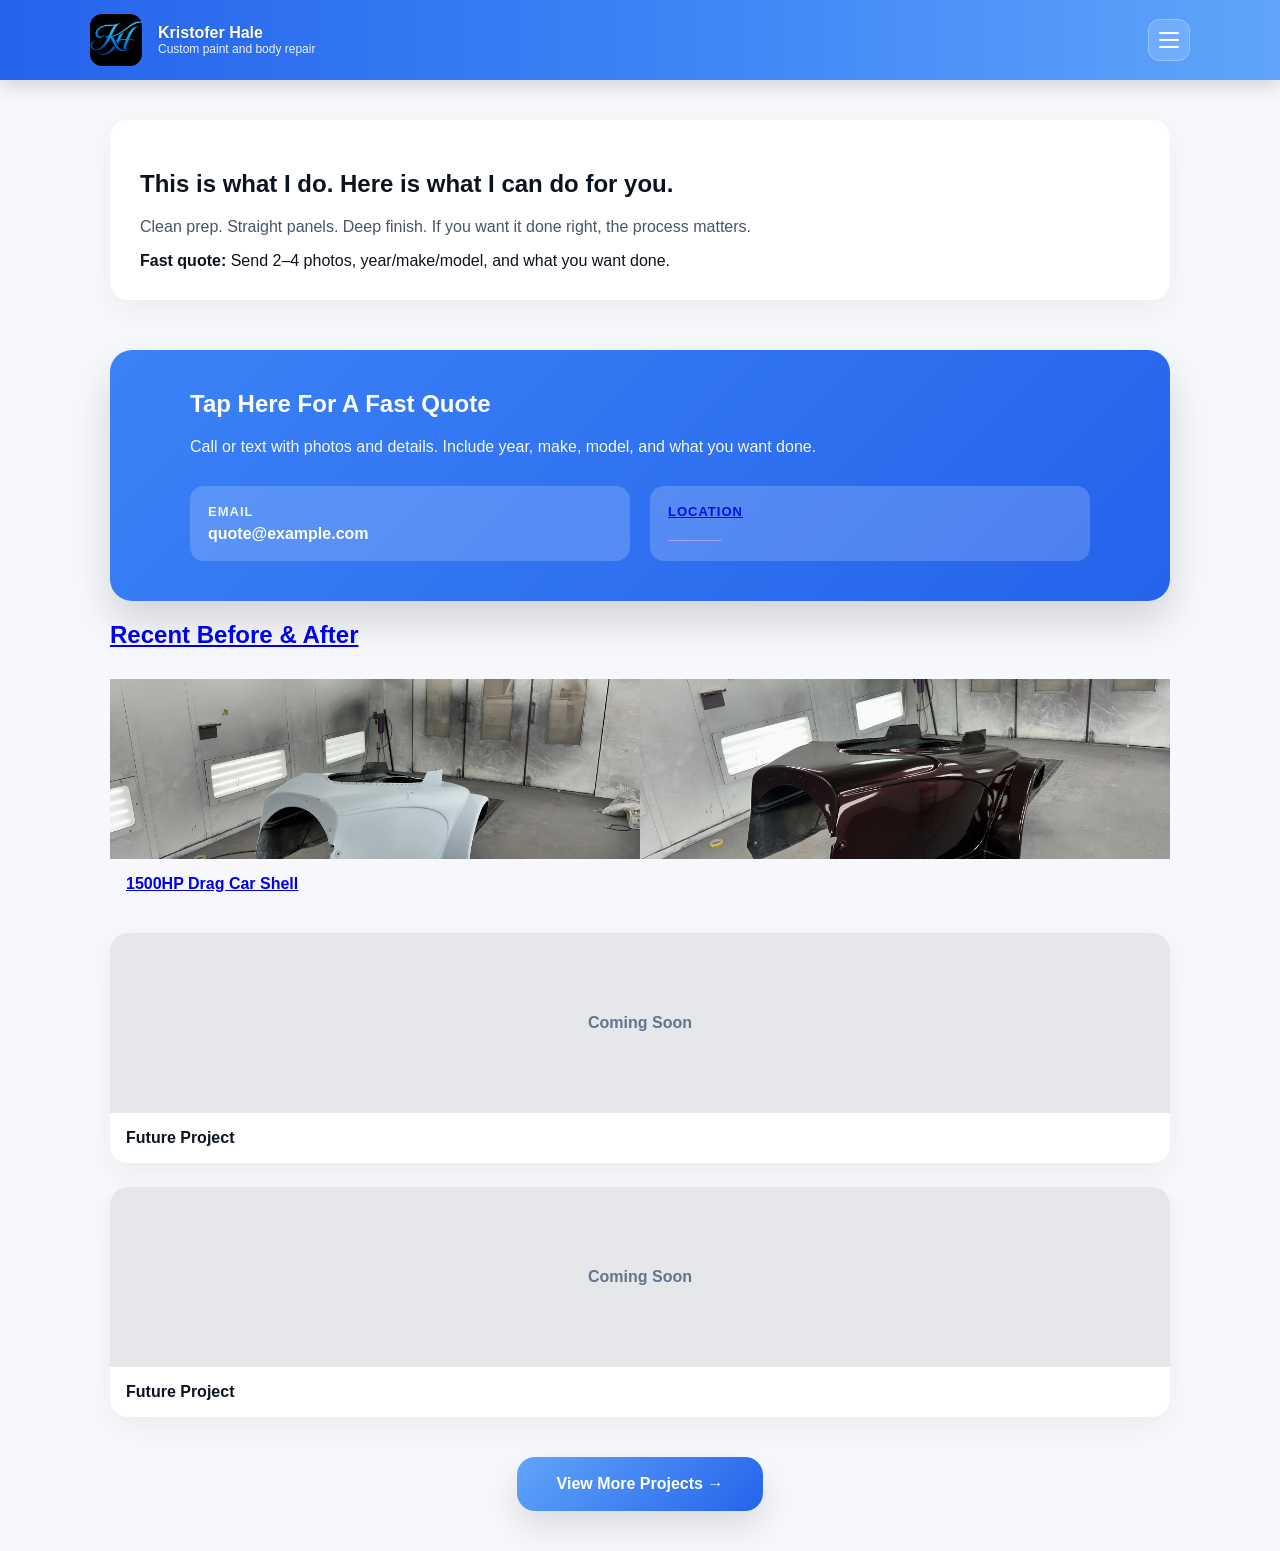
<file: index.html>
<!doctype html>
<html lang="en">
<head>
  <meta charset="utf-8" />
  <meta name="viewport" content="width=device-width, initial-scale=1" />
  <title>Kristofer Hale | Custom Paint & Body</title>
  <link rel="stylesheet" href="style.css" />
</head>
<body>

<header class="top">
  <div class="topin">
    <div class="brand">
<div class="mark">
  <img src="logo.png" alt="Kristofer Hale Logo">
</div>
      <div>
        <h3>Kristofer Hale</h3>
        <p>Custom paint and body repair</p>
      </div>
    </div>

<button class="menuBtn" id="menuBtn">
  <span></span>
  <span></span>
  <span></span>
</button>
  </div>
</header>

<!-- Slide Menu -->
<div class="menuOverlay" id="menuOverlay"></div>

<nav class="sideMenu" id="sideMenu">
  <div class="sideHeader">
    <span>Menu</span>
    <button id="closeMenu">✕</button>
  </div>
  <a href="index.html">Home</a>
  <a href="work.html">Work</a>
  <a href="services.html">Services</a>
  <a href="contact.html">Contact</a>
</nav>

<main class="wrap">

<section class="hero">
  <h1>This is what I do. Here is what I can do for you.</h1>
  <p class="sub">
    Clean prep. Straight panels. Deep finish. If you want it done right, the process matters.
  </p>
  <div class="cta">
    <b>Fast quote:</b> Send 2–4 photos, year/make/model, and what you want done.
  </div>
</section>

<section class="contactHighlight" id="contactBox">

  <div class="contactHighlightContent">
    <h2>Tap Here For A Fast Quote</h2>
    <p>
      Call or text with photos and details. Include year, make, model,
      and what you want done.
    </p>

    <div class="contactInfoRow">



      <div class="contactItem">
        <strong>Email</strong>
        <a href="mailto:quote@example.com" onclick="event.stopPropagation();">
          quote@example.com
      
      </div>

      <div class="contactItem">
        <strong>Location</strong>
        <span>______</span>
      </div>
    </div>

  </div>

</section>

<section class="section">
  <h2>Recent Before & After</h2>

  <div class="homeProjectGrid">

    <!-- PROJECT 1 -->

      <div class="homeProjectImages">
        <img src="before1.jpg" alt="Before">
        <img src="after1.jpg" alt="After">
      </div>
      <div class="homeProjectLabel">
        1500HP Drag Car Shell
      </div>


    <!-- PROJECT 2 -->
    <a href="#" class="homeProjectCard">
      <div class="homeProjectImages emptySlot">
        <div>Coming Soon</div>
      </div>
      <div class="homeProjectLabel">
        Future Project
      </div>
    </a>

    <!-- PROJECT 3 -->
    <a href="#" class="homeProjectCard">
      <div class="homeProjectImages emptySlot">
        <div>Coming Soon</div>
      </div>
      <div class="homeProjectLabel">
        Future Project
      </div>
    </a>

</section>

<div class="viewMoreWrapper">
  <a href="work.html" class="viewMoreBtn">
    View More Projects →
  </a>
</div>
</main>

<script src="script.js"></script>
</body>
</html>
</file>
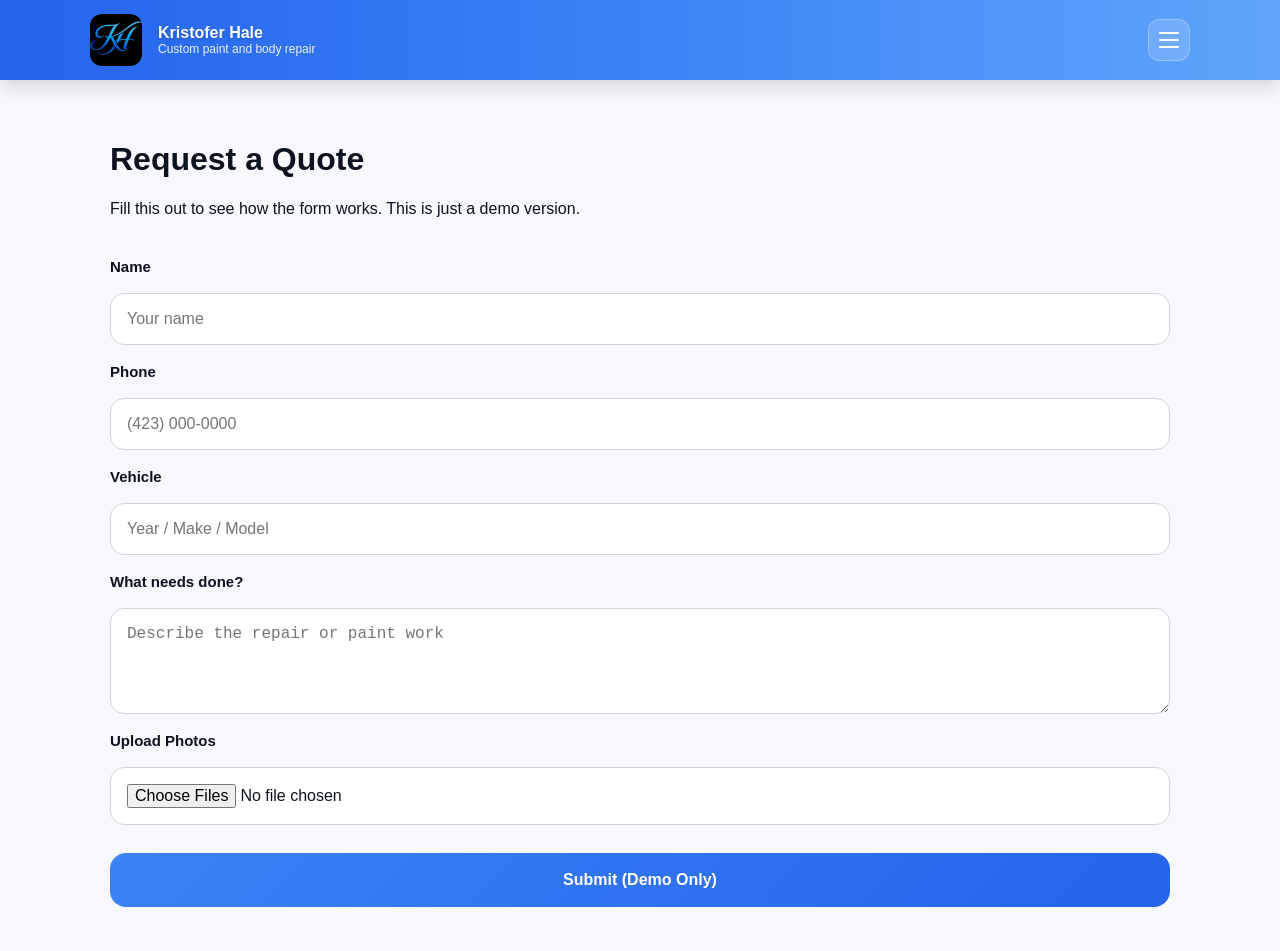
<file: contact.html>
<!doctype html>
<html lang="en">
<head>
  <meta charset="utf-8" />
  <meta name="viewport" content="width=device-width, initial-scale=1" />
  <title>Contact | Kristofer Hale</title>
  <link rel="stylesheet" href="style.css" />
</head>
<body>

<header class="top">
  <div class="topin">
    <div class="brand">
<div class="mark">
  <img src="logo.png" alt="Kristofer Hale Logo">
</div>
      <div>
        <h3>Kristofer Hale</h3>
        <p>Custom paint and body repair</p>
      </div>
    </div>

    <button class="menuBtn" id="menuBtn">
      <span></span>
      <span></span>
      <span></span>
    </button>
  </div>
</header>

<div class="menuOverlay" id="menuOverlay"></div>

<div class="sideMenu" id="sideMenu">
  <div class="sideHeader">
    Menu
    <button id="closeMenu">×</button>
  </div>
  <a href="index.html">Home</a>
  <a href="work.html">Work</a>
  <a href="contact.html">Contact</a>
</div>

<main class="wrap">

  <h1>Request a Quote</h1>
  <p>Fill this out to see how the form works. This is just a demo version.</p>

  <form class="contactFormDemo">

    <label>Name</label>
    <input type="text" placeholder="Your name">

    <label>Phone</label>
    <input type="tel" placeholder="(423) 000-0000">

    <label>Vehicle</label>
    <input type="text" placeholder="Year / Make / Model">

    <label>What needs done?</label>
    <textarea rows="4" placeholder="Describe the repair or paint work"></textarea>

    <label>Upload Photos</label>
    <input type="file" multiple>

    <button type="button">Submit (Demo Only)</button>

  </form>

</main>

<script src="script.js"></script>
</body>
</html>
</file>
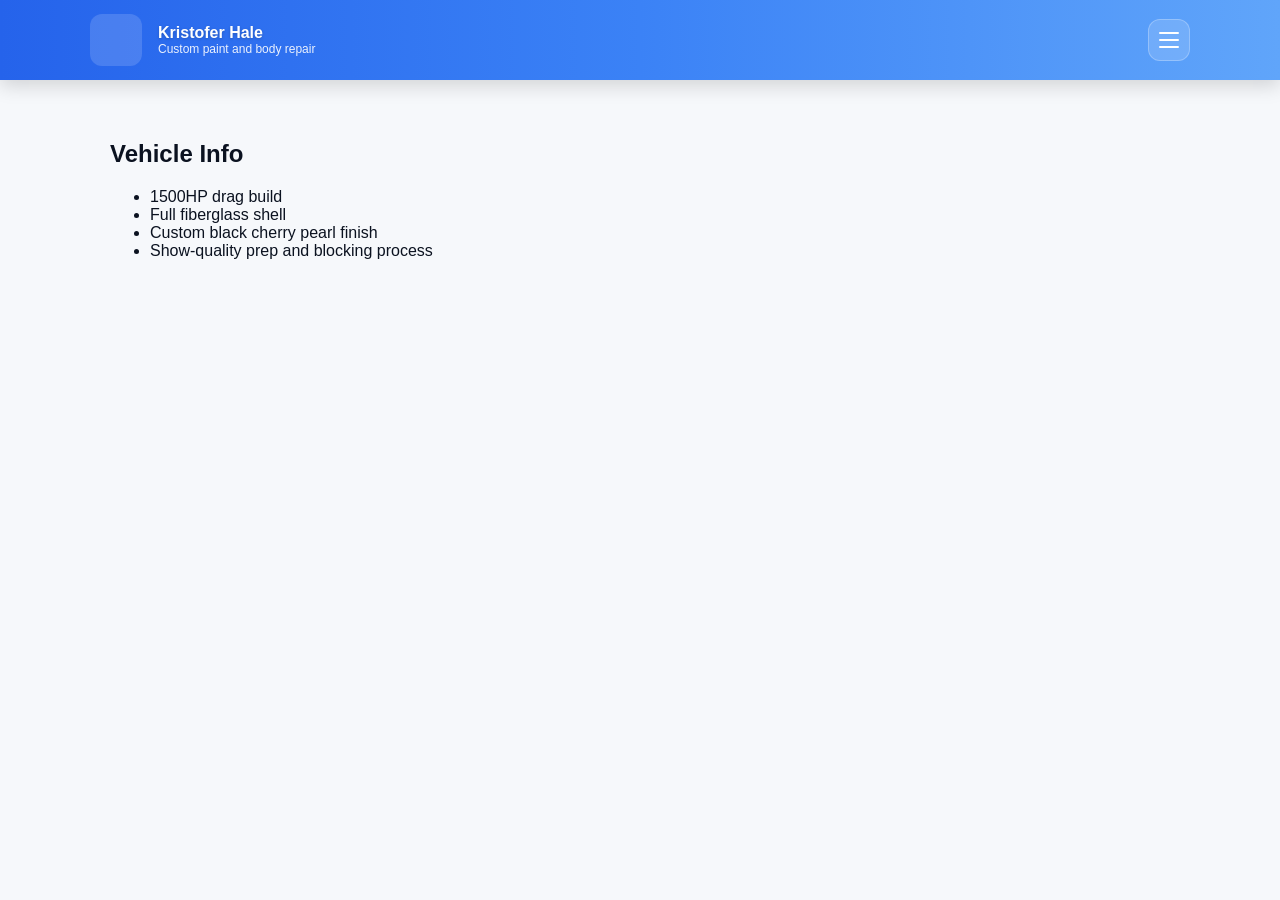
<file: project-drag-car.html>
<!doctype html>
<html lang="en">
<head>
  <meta charset="utf-8" />
  <meta name="viewport" content="width=device-width, initial-scale=1" />
  <title>1500HP Drag Car Shell | Kristofer Hale</title>
  <link rel="stylesheet" href="style.css" />
</head>
<body>

<header class="top">
  <div class="topin">
    <div class="brand">
      <div class="mark">

      </div>
      <div>
        <h3>Kristofer Hale</h3>
        <p>Custom paint and body repair</p>
      </div>
    </div>

    <button class="menuBtn" id="menuBtn" aria-label="Open menu">
      <span></span>
      <span></span>
      <span></span>
    </button>
  </div>
</header>

<!-- Slide Menu -->
<div class="menuOverlay" id="menuOverlay"></div>

<nav class="sideMenu" id="sideMenu">
  <div class="sideHeader">
    <span>Menu</span>
    <button id="closeMenu">✕</button>
  </div>
  <a href="index.html">Home</a>
  <a href="work.html">Work</a>
  <a href="services.html">Services</a>
  <a href="contact.html">Contact</a>
</nav>

<main class="wrap">



  
  

  <section class="projectSection">
    <h2>Vehicle Info</h2>
    <ul>
      <li>1500HP drag build</li>
      <li>Full fiberglass shell</li>
      <li>Custom black cherry pearl finish</li>
      <li>Show-quality prep and blocking process</li>
    </ul>
  </section>

</main>

<script src="script.js"></script>
</body>
</html>
</file>
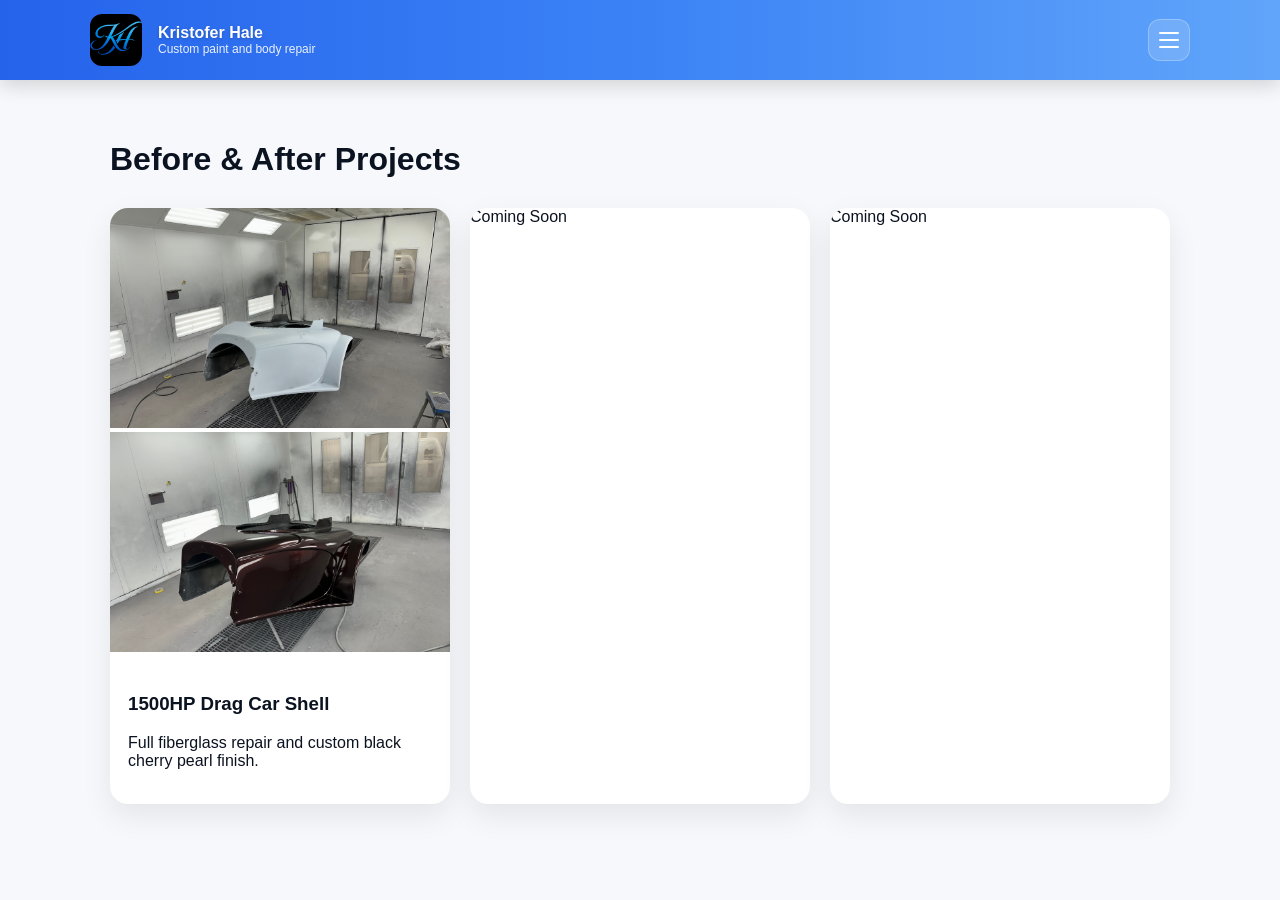
<file: work.html>
<!doctype html>
<html lang="en">
<head>
  <meta charset="utf-8" />
  <meta name="viewport" content="width=device-width, initial-scale=1" />
  <title>Work | Kristofer Hale</title>
  <link rel="stylesheet" href="style.css" />
</head>
<body>

<header class="top">
  <div class="topin">
    <div class="brand">
<div class="mark">
  <img src="logo.png" alt="Kristofer Hale Logo">
</div>
      <div>
        <h3>Kristofer Hale</h3>
        <p>Custom paint and body repair</p>
      </div>
    </div>

    <button class="menuBtn" id="menuBtn">
      <span></span>
      <span></span>
      <span></span>
    </button>
  </div>
</header>

<div class="menuOverlay" id="menuOverlay"></div>
<nav class="sideMenu" id="sideMenu">
  <div class="sideHeader">
    <span>Menu</span>
    <button id="closeMenu">✕</button>
  </div>
  <a href="index.html">Home</a>
  <a href="work.html">Work</a>
  <a href="services.html">Services</a>
  <a href="contact.html">Contact</a>
</nav>

<main class="wrap">

<h1>Before & After Projects</h1>

<div class="projectGrid">

  <!-- PROJECT CARD -->
  <a href="project-drag-car.html" class="projectCard">

    <div class="projectImages">
      <img src="before1.jpg" alt="Before Drag Car">
      <img src="after1.jpg" alt="After Drag Car">
    </div>

    <div class="projectInfo">
      <h3>1500HP Drag Car Shell</h3>
      <p>Full fiberglass repair and custom black cherry pearl finish.</p>
    </div>

  <!-- Project 2 (future) -->
  <a href="#" class="projectCard comingSoon">
    <div class="projectPlaceholder">
      Coming Soon
    </div>
  </a>

  <!-- Project 3 (future) -->
  <a href="#" class="projectCard comingSoon">
    <div class="projectPlaceholder">
      Coming Soon
    </div>
  </a>

</div>

  </a>

</div>

</main>

<script src="script.js"></script>
</body>
</html>
</file>
<file: style.css>
/* ================= RESET ================= */

* { box-sizing: border-box; }

body {
  margin: 0;
  font-family: -apple-system, BlinkMacSystemFont, "Segoe UI", Roboto, sans-serif;
  background: #f6f8fb;
  color: #0b1220;
}


/* ================= HEADER ================= */

.top {
  position: sticky;
  top: 0;
  z-index: 100;
  padding: 14px 20px;
  background: linear-gradient(
    90deg,
    #2563eb 0%,
    #3b82f6 50%,
    #60a5fa 100%
  );
  box-shadow: 0 6px 18px rgba(0,0,0,0.15);
}

.topin {
  max-width: 1100px;
  margin: auto;
  display: flex;
  justify-content: space-between;
  align-items: center;
}

.brand{
  display:flex;
  align-items:center;
  gap:16px;
}

.mark {
  width: 52px;
  height: 52px;
  border-radius: 12px;
  background: rgba(255,255,255,0.15);
  display: flex;
  justify-content: center;
  align-items: center;
  overflow: hidden;
}

.mark img {
  width: 145%;
  height: 145%;
  object-fit: contain;
}

.brand h3 {
  margin: 0;
  color: white;
  font-size: 16px;
  font-weight: 600;
  text-shadow: 0 1px 3px rgba(0,0,0,0.2);
}

.brand p {
  margin: 0;
  font-size: 12px;
  color: rgba(255,255,255,0.9);
}


/* ================= HAMBURGER ================= */

.menuBtn {
  width: 42px;
  height: 42px;
  border-radius: 12px;
  border: 1px solid rgba(255,255,255,0.25);
  background: rgba(255,255,255,0.15);
  display: flex;
  flex-direction: column;
  justify-content: center;
  align-items: center;
  gap: 5px;
  cursor: pointer;
}

.menuBtn span {
  width: 20px;
  height: 2px;
  background: white;
  border-radius: 2px;
  transition: 0.3s ease;
}

.menuOpen .menuBtn span:nth-child(1) {
  transform: translateY(7px) rotate(45deg);
}

.menuOpen .menuBtn span:nth-child(2) {
  opacity: 0;
}

.menuOpen .menuBtn span:nth-child(3) {
  transform: translateY(-7px) rotate(-45deg);
}


/* ================= SLIDE MENU ================= */

.menuOverlay {
  position: fixed;
  inset: 0;
  background: rgba(0,0,0,0.5);
  opacity: 0;
  pointer-events: none;
  transition: 0.3s ease;
  z-index: 200;
}

.sideMenu {
  position: fixed;
  top: 0;
  right: -280px;
  width: 260px;
  height: 100%;
  background: linear-gradient(180deg, #2563eb, #3b82f6);
  padding: 20px;
  transition: 0.3s ease;
  z-index: 300;
  display: flex;
  flex-direction: column;
  gap: 20px;
}

.sideMenu a {
  color: white;
  text-decoration: none;
  font-size: 16px;
  font-weight: 600;
}

.sideHeader {
  display: flex;
  justify-content: space-between;
  align-items: center;
  color: white;
  font-weight: 700;
}

.sideHeader button {
  background: none;
  border: none;
  color: white;
  font-size: 20px;
  cursor: pointer;
}

.menuOpen .sideMenu {
  right: 0;
}

.menuOpen .menuOverlay {
  opacity: 1;
  pointer-events: auto;
}


/* ================= WRAP ================= */

.wrap {
  max-width: 1100px;
  margin: auto;
  padding: 40px 20px;
}


/* ================= HERO ================= */

.hero {
  background: white;
  padding: 30px;
  border-radius: 18px;
  box-shadow: 0 10px 30px rgba(0,0,0,0.05);
}

.sub {
  color: #475569;
}


/* ================= CONTACT HIGHLIGHT ================= */

.contactHighlight {
  margin-top: 50px;
  background: linear-gradient(135deg, #3b82f6, #2563eb);
  border-radius: 22px;
  padding: 40px 25px;
  color: white;
  box-shadow: 0 20px 40px rgba(0,0,0,0.15);
}

.contactHighlightContent {
  max-width: 900px;
  margin: auto;
}

.contactHighlight h2 {
  margin-top: 0;
  font-size: 24px;
}

.contactHighlight p {
  opacity: 0.95;
  margin-bottom: 30px;
}

/* Adaptive grid (works for 2 or 3 items) */
.contactInfoRow {
  display: grid;
  gap: 20px;
}

@media (min-width: 768px) {
  .contactInfoRow {
    grid-template-columns: repeat(auto-fit, minmax(220px, 1fr));
  }
}

.contactItem {
  background: rgba(255,255,255,0.18);
  padding: 18px;
  border-radius: 14px;
}

.contactItem strong {
  display: block;
  font-size: 13px;
  text-transform: uppercase;
  letter-spacing: 1px;
  opacity: 0.9;
  margin-bottom: 6px;
}

.contactItem a,
.contactItem span {
  color: white;
  font-size: 16px;
  font-weight: 600;
  text-decoration: none;
}


/* ================= HOME PROJECT GRID ================= */

.homeProjectGrid {
  display: grid;
  gap: 24px;
  margin-top: 30px;
}


.homeProjectCard {
  text-decoration: none;
  color: inherit;
  background: white;
  border-radius: 18px;
  overflow: hidden;
  box-shadow: 0 10px 30px rgba(0,0,0,0.05);
  transition: transform 0.2s ease;
}

.homeProjectCard:hover {
  transform: translateY(-4px);
}

.homeProjectImages {
  display: grid;
  grid-template-columns: 1fr 1fr;
}

.homeProjectImages img {
  width: 100%;
  height: 180px;
  object-fit: cover;
}

.homeProjectLabel {
  padding: 16px;
  font-weight: 600;
}

.emptySlot {
  height: 180px;
  display: flex;
  align-items: center;
  justify-content: center;
  background: #e5e7eb;
  color: #64748b;
  font-weight: 600;
}


/* ================= VIEW MORE BUTTON ================= */

.viewMoreWrapper {
  margin-top: 40px;
  text-align: center;
}

.viewMoreBtn {
  display: inline-block;
  padding: 18px 40px;
  border-radius: 18px;
  background: linear-gradient(135deg, #60a5fa, #2563eb);
  color: white;
  font-weight: 600;
  font-size: 16px;
  text-decoration: none;
  box-shadow: 0 15px 35px rgba(0,0,0,0.12);
  transition: transform 0.2s ease;
}

.viewMoreBtn:hover {
  transform: translateY(-4px);
}


/* ================= WORK GRID ================= */

.projectGrid {
  display: grid;
  grid-template-columns: repeat(auto-fit, minmax(280px, 1fr));
  gap: 20px;
  margin-top: 30px;
}

.projectCard {
  display: block;
  background: white;
  border-radius: 18px;
  overflow: hidden;
  text-decoration: none;
  color: inherit;
  box-shadow: 0 12px 30px rgba(0,0,0,0.08);
  transition: transform 0.2s ease;
}

.projectCard:hover {
  transform: translateY(-6px);
}

.projectCard img {
  width: 100%;
  height: 220px;
  object-fit: cover;
}

.projectInfo {
  padding: 18px;
}


/* ================= CONTACT FORM DEMO ================= */

.contactFormDemo {
  margin-top: 40px;
  display: flex;
  flex-direction: column;
  gap: 18px;
}

.contactFormDemo label {
  font-weight: 600;
  font-size: 15px;
}

.contactFormDemo input,
.contactFormDemo textarea {
  width: 100%;
  padding: 16px;
  border-radius: 14px;
  border: 1px solid #d1d5db;
  font-size: 16px;
  background: white;
}

.contactFormDemo input:focus,
.contactFormDemo textarea:focus {
  outline: none;
  border-color: #3b82f6;
  box-shadow: 0 0 0 3px rgba(59,130,246,0.2);
}

.contactFormDemo button {
  margin-top: 10px;
  padding: 18px;
  border-radius: 16px;
  border: none;
  font-size: 16px;
  font-weight: 600;
  background: linear-gradient(135deg, #3b82f6, #2563eb);
  color: white;
}


/* PROJECT DETAIL IMAGES */

.projectDetailImages {
  display: grid;
  gap: 20px;
  margin: 30px 0;
}

.projectDetailImages img {
  width: 100%;
  height: auto;
  max-width: 100%;
  border-radius: 18px;
  box-shadow: 0 10px 30px rgba(0,0,0,0.08);
}

/* Side by side on desktop */
@media (min-width: 768px) {
  .projectDetailImages {
    grid-template-columns: 1fr 1fr;
  }
}
</file>
